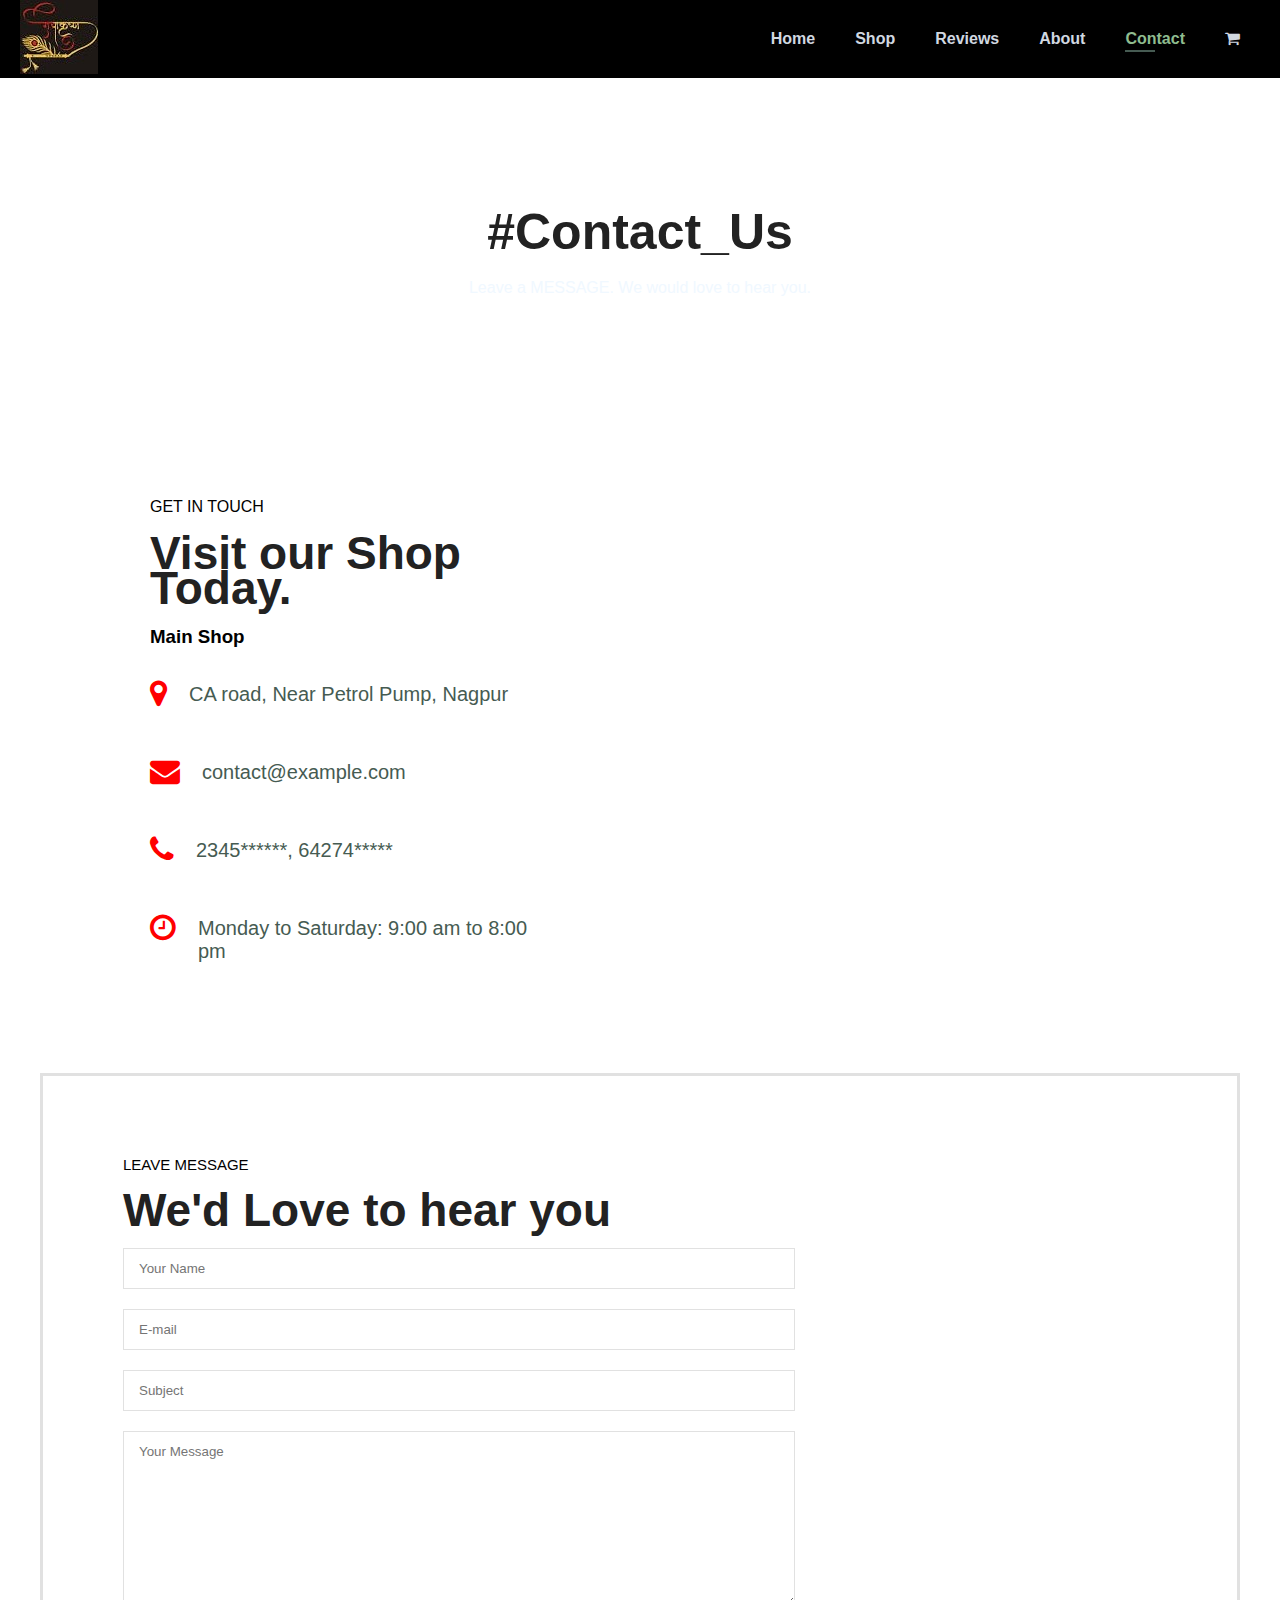
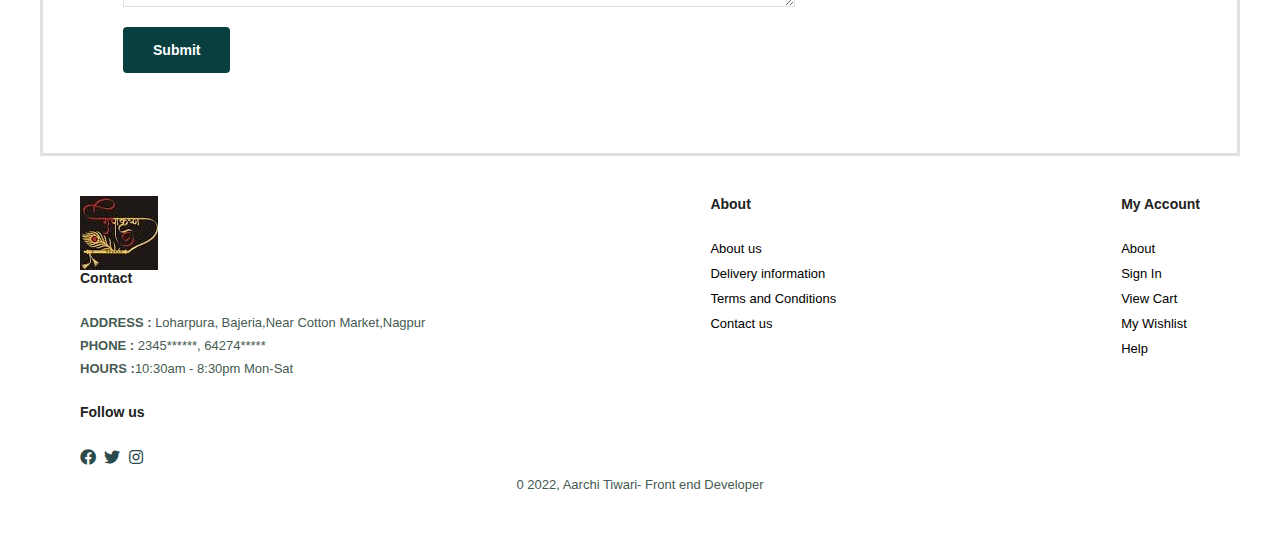
<file: contact.html>
<!DOCTYPE html>
<html lang="en">

<head>
    <meta charset="UTF-8">
    <meta http-equiv="X-UA-Compatible" content="IE=edge">
    <meta name="viewport" content="width=device-width, initial-scale=1.0">
    <link rel="stylesheet" href="stylesheet.css">
    <link rel="stylesheet" href="https://use.fontawesome.com/releases/v5.15.4/css/all.css" />
    <link href="//maxcdn.bootstrapcdn.com/font-awesome/4.1.0/css/font-awesome.min.css" rel="stylesheet">
    <link rel="stylesheet" href="https://cdnjs.cloudflare.com/ajax/libs/font-awesome/4.7.0/css/font-awesome.min.css">
    <title>Document</title>
</head>

<body>
    <section id="header" class="contact_head">
        <a href="#"><img src="RadhaKrishnalogo.jpg" alt="logo"></a>

        <div>
            <ul id="navbar">
                <li><a href="index.html">Home</a></li>
                <li><a href="shop.html">Shop</a></li>
                <li><a href="Reviews.html">Reviews</a></li>
                <li><a href="About.html">About</a></li>
                <li><a class="active" href="Contact.html">Contact</a></li>
                <li class="lg-cart"><a href="Cart.html"><i class="fa fa-shopping-cart"></i></a></li>
                <a href="#" id="close"><i class="fa fa-times"></i></a>
            </ul>
        </div>
        <div id="mobile">
            <a href="cart.html">
                <i class="fa fa-shopping-cart"></i>
            </a>
            <i id="bar" class="fas fa-outdent"></i>
        </div>
    </section>
    <section id="page-header" class="contact-header">
        <h1>#Contact_Us</h1>
        <p width="40px">Leave a MESSAGE. We would love to hear you.</p>
    </section>
    <section id="contact-details" class="section-p1">
        <div class="details">
            <span>GET IN TOUCH</span>
            <h2>Visit our Shop Today.</h2>
            <h3>Main Shop</h3>
            <div>
                <li>
                    <i class="fa fa-map-marker" style="font-size: 30px; color: red;"></i>
                    <p>CA road, Near Petrol Pump, Nagpur</p>
                </li>
                <li>
                    <i class="fa fa-envelope" style="font-size: 30px; color: red;"></i>
                    <p>contact@example.com</p>
                </li>
                <li>
                    <i class="fa fa-phone" style="font-size: 30px; color: red;"></i>
                    <p>2345******, 64274*****</p>
                </li>
                <li>
                    <i class="fa fa-clock-o" style="font-size: 30px; color: red;"></i>
                    <p>Monday to Saturday: 9:00 am to 8:00 pm</p>
                </li>
            </div>
        </div>
        <div class="map">
            <iframe
                src="https://www.google.com/maps/embed?pb=!1m18!1m12!1m3!1d3720.638769203242!2d79.08109891538662!3d21.166769288427368!2m3!1f0!2f0!3f0!3m2!1i1024!2i768!4f13.1!3m3!1m2!1s0x3bd4c1523393e729%3A0xd37569a72a950f73!2sSTARBUCKS!5e0!3m2!1sen!2sin!4v1679837773210!5m2!1sen!2sin"
                width="600" height="450" style="border:0;" allowfullscreen="" loading="lazy"
                referrerpolicy="no-referrer-when-downgrade"></iframe>
        </div>
    </section>
    <section id="form-details">
        <form action="">
            <span>LEAVE MESSAGE</span>
            <h2>We'd Love to hear you</h2>
            <input type="text" placeholder="Your Name">
            <input type="email" placeholder="E-mail">
            <input type="text" placeholder="Subject">
            <textarea name="" id="" cols="30" rows="10" placeholder="Your Message"></textarea>
            <button class="button">Submit</button>
        </form>
    </section>
    <footer class="section-p1">
        <div class="col">
            <img src="RadhaKrishnalogo.jpg" alt="">
            <h4>Contact</h4>
            <p><strong>ADDRESS :</strong> Loharpura, Bajeria,Near Cotton Market,Nagpur</p>
            <p><strong>PHONE :</strong> 2345******, 64274*****</p>
            <p><strong>HOURS :</strong>10:30am - 8:30pm Mon-Sat</p>
            <div class="follow">
                <h4>Follow us</h4>
                <div class="icon">
                    <i class="fab fa-facebook-f"></i>
                    <i class="fab fa-twitter"></i>
                    <i class="fab fa-instagram"></i>
                </div>
            </div>
        </div>
        <div class="col">
            <h4>About</h4>
            <a href="#">About us</a>
            <a href="#">Delivery information</a>
            <a href="#">Terms and Conditions</a>
            <a href="#">Contact us</a>
        </div>
        <div class="col">
            <h4>My Account</h4>
            <a href="#">About</a>
            <a href="#">Sign In</a>
            <a href="#">View Cart</a>
            <a href="#">My Wishlist</a>
            <a href="#">Help</a>
        </div>
        <div class="copyright">
            <p>0 2022, Aarchi Tiwari- Front end Developer</p>
        </div>
    </footer>
    <script src="script.js"></script>
</body>

</html>
</file>
<file: stylesheet.css>
@import url('https://fonts.googleapis.com/css2?family=Crimson+Pro&family=Literata');

* {
    margin: 0;
    padding: 0;
    box-sizing: border-box;
    font-family: 'CrimsonPro', sans-serif;
}

h1 {
    font-size: 50px;
    line-height: 64px;
    color: #222;
}

h2 {
    font-size: 46px;
    line-height: 54px;
    color: #222;
}

h4 {
    font-size: 20px;
    color: #222;
}

h6 {
    font-weight: 700;
    font-size: 12px;
}

p {
    font-size: 16px;
    color: #465b52;
    margin: 15px 0 20px 0;
}

.section-p1 {
    margin: 40px 80px;
}

.section-m1 {
    margin: 40px 0;
}

#banner button {
    font-size: 14px;
    font-weight: 600;
    padding: 15px 30px;
    color: black;
    background-color: azure;
    border-radius: 4px;
    cursor: pointer;
    border: none;
    outline: none;
    transition: 0.2s;
}

body {
    width: 100%;
}

#header {
    display: flex;
    align-items: center;
    justify-content: space-between;
    padding: 0px 20px;
    background: black;
    /* box-shadow: 0 5px 15px rgba(0, 0, 0, 0.06); */
    z-index: 999;
    position: static;
    top: 100px;
    left: 0;
}

#navbar {
    display: flex;
    align-items: center;
    justify-content: center;
}

#mobile {
    display: none;
    align-items: center;
}

#close {
    display: none;
}

#navbar li {
    list-style: none;
    padding: 0 20px;
    position: relative;
}

#navbar li a {
    text-decoration: none;
    font-size: 16px;
    font-weight: 600;
    color: rgb(209, 216, 224);
    transition: 0.3s ease;
}

#navbar li a:hover,
#navbar li a.active {
    color: darkseagreen;
}

#navbar li a.active::after,
#navbar li a:hover::after {
    content: "";
    width: 30%;
    height: 2px;
    background: #465b52;
    position: absolute;
    bottom: -4px;
    left: 20px;
}

/* home page */
#hero {
    background-image: url("https://cdn.pixabay.com/photo/2020/01/13/13/06/ethnic-4762353_1280.jpg");
    height: 92vh;
    width: 100%;
    background-size: cover;
    background-position: top 30% right 0%;
    padding: 0 80px;
    display: flex;
    flex-direction: column;
    align-items: flex-start;
    justify-content: top;
    padding-top: 5%;
}

#hero h4 {
    padding-bottom: 15px;
}

#hero h1 {
    color: red;
}

#hero p {
    color: rgb(82, 56, 56);
}

#hero button {
    background-color: rgb(177, 169, 154);
    border-color: rgb(177, 169, 154);
    color: rgb(61, 18, 18);
    cursor: pointer;
    font-weight: 0cm;
    font-size: 17px;
    height: 1cm;
    width: 3cm;
    border-radius: 100px;
}

#feature {
    display: flex;
    align-items: center;
    justify-content: space-between;
    flex-wrap: wrap;
}

#feature .fe-box {
    width: 180px;
    text-align: center;
    padding: 25px 15px;
    box-shadow: 20px 20px 34px rgba(0, 0, 0, 0.06);
    border: 1px solid rgb(235, 219, 219);
    border-radius: 15px;
    margin: 15px 0;
}

#feature .fe-box:hover {
    box-shadow: 10px 10px 54px rgba(214, 203, 203, 0.06);
}

/* #feature .fe-box img{
    width: 100%;
    margin-bottom: 10px;
} */
#feature .fe-box h6 {
    padding: 9px 8px 6px 8px;
    display: inline-block;
    line-height: 1;
    border-radius: 4px;
    color: black;
    background-color: lavender;
}

#product1 {
    text-align: center;
}

#product1 .procontainer {
    display: flex;
    justify-content: space-between;
    padding-top: 20px;
    flex-wrap: wrap;
}

#product1 .pro {
    width: 23%;
    min-width: 250px;
    padding: 10px 12px;
    border: 1px solid khaki;
    border-radius: 30px;
    cursor: pointer;
    box-shadow: 20px 20px 50px rgba(0, 0, 0, 0.06);
    margin: 15px 0;
    transition: 0.2s ease;
    position: relative;
}

#product1 .pro:hover {
    box-shadow: 30px 30px 30px rgba(0, 0, 0, 0.06);
}

#product1 .pro img {
    width: 100%;
    border-radius: 20px;
}

#product1 .pro .brand {
    text-align: start;
    padding: 10px 0;
}

#product1 .pro .brand span {
    color: #465b52;
    font-size: 12px;
}

#product1 .pro .brand h5 {
    padding-top: 5px;
    color: rgb(67, 123, 179);
    font-size: 15px;
}

#product1 .pro .brand h4 {
    padding-top: 5px;
    color: rgb(8, 104, 8);
    font-size: 20px;
}

#product1 .pro .brand i {
    font-size: 12px;
    color: rgb(209, 179, 9);
}

#product1 .pro .cart {
    width: 40px;
    height: 40px;
    line-height: 40px;
    border-radius: 50px;
    background-color: rgb(230, 215, 215);
    font-weight: 550;
    color: green;
    position: absolute;
    bottom: 20px;
    right: 10px;
}

#banner {
    display: flex;
    flex-direction: column;
    justify-content: center;
    align-items: center;
    text-align: center;
    background-image: url("https://images.pond5.com/transparent-waves-black-backround-abstract-footage-070405026_prevstill.jpeg");
    width: 100%;
    height: 40vh;
    background-position: center;
}

#banner h3 {
    color: beige;
    font-size: 40px;
}

#banner h2 {
    color: rgb(235, 178, 36);
    font-size: 30px;
    padding: 10px 0;
}

#banner h2 span {
    color: red;
}

#banner button:hover {
    background-color: rgb(8, 168, 160);
    color: aliceblue;
}

#ling {
    display: flex;
    justify-content: space-between;
    flex-wrap: wrap;
}

#ling .bannerbox {
    display: flex;
    flex-direction: column;
    justify-content: center;
    align-items: center;
    align-items: flex-start;
    padding: 40px;
    background-image: url("https://media.istockphoto.com/photos/womens-sportswear-long-sleeve-bra-leggings-sneakers-on-a-light-pink-picture-id1365226774?b=1&k=20&m=1365226774&s=170667a&w=0&h=90zWb2CTkbFDsqtyyNP5FpbcZnmYzOJqIeREEUrhtVw=");
    min-width: 500px;
    height: 50vh;
    background-position: center;
}

#ling h4 {
    color: black;
    font-weight: 300;
}

#ling h2 {
    color: black;
    /* font-weight: 500; */
}

#ling span {
    color: rgb(119, 28, 28);
    font-weight: 600;
    padding-top: 10px;
    padding-bottom: 15px;
}

#ling button {
    font-size: 15px;
    font-weight: 600;
    padding: 15px 30px;
    color: black;
    background-color: transparent;
    cursor: pointer;
    border: 1px solid white;
    outline: none;
    transition: 0.2s;
}

#ling button:hover {
    background-color: aliceblue;
    color: rgb(8, 168, 160);
}

#ling .bannerbox2 {
    display: flex;
    flex-direction: column;
    justify-content: center;
    align-items: center;
    align-items: flex-start;
    padding: 40px;
    background-image: url("https://www.granatads.com/wp-content/uploads/2021/08/Best-T-Shirt-Subscription-Boxes.jpeg");
    min-width: 580px;
    height: 50vh;
    background-position: center;
}

#ling .bannerbox2 h4 {
    color: rgba(234, 236, 72, 0.884);
    font-weight: 300;
}

#ling .bannerbox2 h2 {
    color: rgb(53, 75, 53);

    /* font-weight: 500; */
}

footer {
    display: flex;
    justify-content: space-between;
    flex-wrap: wrap;
}

footer .col {
    display: flex;
    flex-direction: column;
    align-items: flex-start;
    margin-bottom: 10px;
}

footer .copyright {
    justify-content: center;
    align-items: center;
}

footer h4 {
    font-size: 14px;
    padding-bottom: 29px;
}

footer p {
    font-size: 13px;
    margin: 0 0 8px 0;
}

footer a {
    font-size: 13px;
    text-decoration: none;
    color: black;
    margin-bottom: 10px;
}

footer .follow {
    margin-top: 20px;
}

footer .follow i {
    color: rgb(43, 74, 75);
    padding-right: 4px;
    cursor: pointer;
}

footer .follow i:hover,
footer a:hover {
    color: rgb(17, 90, 90);
}

footer .copyright {
    width: 100%;
    text-align: center;
}


/* shop page css */

#page-header {
    width: 100%;
    height: 40vh;
    background-image: url(https://www.phdmedia.com/taiwan/wp-content/uploads/sites/41/2017/06/Banner-2.gif);
    background-size: cover;
    display: flex;
    justify-content: center;
    text-align: center;
    flex-direction: column;
    padding: 14px;

}

#page-header h2,
#page-header p {
    color: aliceblue;
}

#pagination {
    text-align: center;
}

#pagination a {
    text-decoration: none;
    /*to remove lines */
    background-color: darkslategray;
    padding: 15px 20px;
    border-radius: 98%;
    color: aliceblue;
    margin-top: 30px;
    font-weight: 600;
}

#pagination a i {
    font-size: 16px;
    font-weight: 600;
}

#prodetails .single-pro-image {
    width: 40%;
    margin-right: 50px;
}

.smallImg-group {
    display: flex;
    justify-content: space-between;
    box-shadow: 50px rgb(32, 42, 53);
    /* height: 50%; */
}

#prodetails {
    display: flex;
    margin-top: 70px;
}

#prodetails .single-pro-des {
    width: 50%;
    padding-top: 10px;
    /* padding-bottom: 20px; */
}

#prodetails .single-pro-des h4 {
    padding: 40px 0 20px 0;
}

#prodetails .single-pro-des h2 {
    font-size: 26px;
}

#prodetails .single-pro-des input {
    width: 50px;
    height: 46px;
    padding-left: 10px;
    font-size: 16px;
    margin-right: 10px;
}

#prodetails .single-pro-image {
    text-decoration: none;
    font-size: 16px;
    font-weight: 600;
    color: rgb(32, 42, 53);
    transition: 0.3s ease;
}

#prodetails .single-pro-des button {
    background-color: #088178;
    color: aliceblue;
    border-radius: 5%;
    border-color: transparent;
    text-align: center;
    font-size: 15px;
    width: 90px;
    height: 40px;
    margin-left: 20px;
    margin-top: 30px;
}

#prodetails .single-pro-des span {
    line-height: 25px;
}

#page-header.review-header {
    background-image: url(https://cdn.pixabay.com/photo/2016/11/21/18/14/wall-1846965_1280.jpg);
    font-style: italic;
    object-fit: cover;

}

#review {
    padding: 150px 150px 0 150px;
}

.review-img {
    /* padding: 150px 150px 0 150px; */
    position: relative;
    left: 5px;
    padding-top: 95px;
    
}
#review img{
    width: 300px;
    height: 300px;
    border-radius: 100%;
    object-fit: cover;
}
#review .review-box {
    display: flex;
    align-items: center;
    width: 100%;

}


#review .review-details {
    align-items: center;
    position: relative;
    left: 150px;
    width: 50%;
    margin: 75px 0 75px 0;
}

#review .review-details h1 {
    font-size: 30px;
    /* font-weight: 200; */
}

#review .review-details h2 {
    font-size: 20px;
    /* font-weight: 200; */
}

#review .review-details a {
    text-decoration: none;
    font-size: 11px;
    color: black;
    font-weight: 700;
    position: relative;
}

#review .review-details a::after {
    content: "";
    width: 50px;
    height: 1px;
    background-color: #222;
    position: absolute;
    top: 4px;
    right: -60px;
    transition: 0.3s;
}

#review .review-details a:hover {
    color: #088178;
}

#review .review-details a:hover::after {
    background-color: #088178;
}

#page-header.about-header {
    background-image: url(https://cdn.pixabay.com/photo/2023/02/08/08/50/frequency-wave-7776034_960_720.jpg);
    min-width: 45px;
    font-size: 34px;
}

#page-header.about-header h1 {
    color: aliceblue;
}

#about-head img {
    height: 450px;
    width: auto;
    border-radius: 10%;
}

#about-head {
    display: flex;
    align-items: center;
}

#about-head div {
    padding-left: 40px;
}

#about-app {
    text-align: center;
}

#about-app .video {
    height: 70%;
    width: 100%;
    margin: 30px auto 0 auto;
}

#about-app .video video {
    width: 100%;
    height: 100%;
    border-radius: 30px;
}

/* contact page */

#page-header.contact-header {
    background-image: url(https://cdn.pixabay.com/photo/2017/03/25/18/06/color-2174065_960_720.png);
}

#contact-details {
    display: flex;
    align-items: center;
    justify-content: space-between;
    padding: 20px 40px 40px 40px;
}

#contact-details .details {
    margin-left: 30px;
}

#contact-details .details h2,
#form-details form h2 {
    padding: 20px 0 20px 0;
    line-height: 35px;
}

#contact-details .details h3 {
    margin-bottom: 10px;
}

#contact-details .details li {
    list-style: none;
    display: flex;
    padding: 10px 0;
}

#contact-details .details li i {
    padding-right: 22px;
    margin-top: 10px;
}

#contact-details .details li p {
    font-size: 20px;
}

#contact-details .map {
    width: 700px;
    height: 400px;
}

#contact-details .map iframe {
    width: 100%;
    height: 100%;
}

#form-details {
    padding: 80px;
    margin: 40px;
    border: 3px solid #e1e1e1;
}

#form-details form {
    width: 65%;
    display: flex;
    flex-direction: column;
    align-items: flex-start;
}

#form-details form span {
    font-size: 15px;
}

#form-details form input,
#form-details form textarea {
    width: 100%;
    padding: 12px 15px;
    margin-bottom: 20px;
    outline: none;
    border: 1px solid #e1e1e1;
}

#form-details .button,
.button {
    font-size: 14px;
    font-weight: 600;
    padding: 15px 30px;
    color: white;
    background-color: rgb(9, 63, 63);
    border-radius: 4px;
    cursor: pointer;
    border: none;
    outline: none;
    transition: 0.2s;
}

#page-header.cart-header {
    background-image: url(https://cdn.pixabay.com/photo/2018/04/14/23/20/triangles-3320452_960_720.png);
}

#page-header.cart-header h1 {
    color: azure;
}

#cart table td:nth-child(1) {
    text-align: center;
    width: 150px;
}

#cart table td:nth-child(2) {
    text-align: center;
    width: 250px;
}

#cart table td:nth-child(3) {
    text-align: center;
    width: 250px;
}

#cart table td:nth-child(4),
#cart table td:nth-child(5),
#cart table td:nth-child(6) {
    text-align: center;
    width: 150px;
}

#cart table td:nth-child(5) input {
    width: 70px;
    padding: 10px 5px 10px 15px;
}

#cart table thead td {
    border: 1px solid #d1cdcd;
    border-left: none;
    border-right: none;
}

#cart table thead td {
    font-weight: 700;
    font-size: 20px;
    text-transform: uppercase;
    padding: 18px 0;
}

#cart table tbody tr td {
    padding-top: 15px;
}

#cart table tbody td {
    font-size: 18px;
}

.coupon h2 {
    font-size: 30px;
    font-weight: 34px;
    padding-bottom: 10px;
    margin-top: 20px;
    margin-left: 20px;
}

.coupon input {
    padding: 14px 13px;
    outline: none;
    margin: 20px;
    border: 2px solid #e1e1e1;
}

/* #cart-add {
    order: 2px solid #e1e1e1;b
    width: 20%;
} */
#cart-total h2{
    font-size: 30px;
    font-weight: 34px;
    padding: 20px;
}
#cart-total table tbody td{
    border: 1px solid #d1cdcd;
}
#cart-total table td:nth-child(1),
#cart-total table td:nth-child(2){
    padding: 10px;
    width: 200px;
}
#cart-total table{
    padding-bottom: 20px;
    margin: 30px;
}
#cart-add{
    display: flex;
    justify-content: space-between;
}
#cart-total{
    border: 2px solid #e1e1e1;
    margin: 30px;
}
#cart-total .button{
    margin: 0px 0px 50px 70px;
}



/* Media Query */

@media (max-width:700px) {

    .section-p1 {
        margin: 40px 40px;
    }

    #navbar {
        display: flex;
        flex-direction: column;
        align-items: flex-start;
        justify-content: flex-start;
        position: fixed;
        top: 0;
        right: -300px;
        height: 100vh;
        width: 300px;
        background-color: lavender;
        box-shadow: 0 40px 60px rgb(43, 74, 75);
        padding: 80px 0 0 10px;
        transition: 00.3s;
    }

    #navbar.active {
        right: 0px;
    }

    #navbar li {
        margin-bottom: 25px;
    }

    #navbar li a {
        font-size: 22px;
    }

    #mobile {
        display: flex;
        align-items: center;
    }

    #mobile i {
        color: white;
        font-size: 24px;
        padding-left: 20px;
    }

    #close {
        display: initial;
        position: absolute;
        top: 30px;
        left: 30px;
        color: #222;
        font-size: 24px;
    }

    #lg-cart {
        display: none;
    }

    #hero {

        height: 70vh;
        background-position: top 30% right 30%;
        padding: 0 80px;
        justify-content: baseline;
        display: flex;
        flex-direction: column;
        align-items: flex-end;
        padding-top: 30%;
    }

    #hero h1 {
        color: rgb(64, 75, 43);
        font-size: 20px;
        margin-left: 40%;
    }

    #hero p {
        color: black;
    }

    #feature {
        justify-content: center;
    }

    #feature .fe-box {
        margin: 15px 15px;
    }

    #product1 .procontainer {
        justify-content: center;
        display: flex;
        padding-top: 20px;
        flex-wrap: wrap;

    }

    #product1 .pro {
        margin: 15px;
        display: flex;
        justify-content: space-between;
        padding-top: 20px;
        flex-wrap: wrap;
    }

    #banner {
        height: 30vh;
    }

    #ling {

        align-items: center;
        padding: 40px;
        padding-top: 40px;

    }

    #ling .bannerbox {

        padding: left 40px right 40px;
        min-width: 300px;
        height: 40vh;
        margin-left: -18px;

    }

    #ling .bannerbox2 {
        padding: 30px;
        padding-left: 30px;
        margin: 40px;
        margin-left: -18px;
        min-width: 300px;
        height: 40vh;
        background-position: left;
    }
    #review {
        padding: 0;
    }
    .review-box {
        flex-wrap: wrap;
    }
    #header .review_head{
        width: 600px;
    }
    #page-header.review-header{
        width: 100%;
    }
    
}

@media (max-width: 477px) {
    #product1 .procontainer {
        justify-content: center;
        display: flex;
        padding-top: 20px;
        flex-wrap: wrap;
    }

    #prodetails {
        display: flex;
        flex-direction: column;
    }

    #prodetails .single-pro-image {
        width: 100%;
        margin-right: 0px;
    }

    #prodetails .single-pro-des {
        width: 100%;
    }

    #hero {
        width: 140%;
    }

    #banner {
        height: 40vh;
        width: 410px;
    }

    #header{
        display: flex;
        align-items: center;
        justify-content: space-between;
        padding: 0px 20px;
        background: black;
        z-index: 999;
        position: static;
        top: 100px;
        left: 100px;
        width: 390px;
    }

    #ling {
        justify-content: center;
        width: 300px;
    }

    #review .review-box {
        display: flex;
        align-items: center;
        width: 100%;
        flex-direction: column;

    }

    #header.review_head{
        width: 650px;
    }

    #review {
        padding: 100px 20px 0 20px;
    }

    #review.review-img {
        width: 30px;
        height: 30px;
    }

    #page-header.review-header {
        object-fit: contain;
        width: 650px;
    }

    #about-head {
        flex-direction: column;
        align-items: center;
    }

    #about-head img {
        margin-bottom: 40px;
        margin-top: 30px;
        display: block;
        margin-left: 15px;
        margin-right: auto;
    }

    #header{
        width: 412px;
    }

    #about-head div {
        padding-left: 20px;
    }

    #page-header.about-header {
        background-image: url(https://cdn.pixabay.com/photo/2023/02/08/08/50/frequency-wave-7776034_960_720.jpg);
        min-width: 412px;
        font-size: 34px;
    }

    #header.shop_head{
        width: 390px;
    }

    #header.cart_head{
        width: 590px;
    }

    #page-header.cart-header {
        width: 590px;
    }

    #cart-total .button {
        margin: 10px 30px 20px 30px;
    }

    #header.contact_head{
        width: 100%;
    }

    #contact-details {
        flex-direction: column;
        margin-left: 50px;
    }

    #contact-details .map {
        width: 340px;
        height: 340px;
        padding: 10px 10px 50px 10px;
    }

    #form-details form {
        width: 100%;
    }

    #form-details {
        padding: 40px;
        align-items: center;
    }

}

@media (max-width:1100px) {
    #hero {
        height: 90vh;
        width: 100%;
        background-size: cover;
        background-position: 60%;
        padding: 0 50px;
        display: flex;
        flex-direction: column;
        align-items: flex-end;
        justify-content: top;
        padding-top: 50%;
    }

    #hero h1 {
        color: darkslategray;
    }

    #hero h2 {
        font-size: 39px;
        line-height: 54px;
        color: #222;
    }

    #ling {
        display: flex;
        justify-content: center;
        flex-wrap: wrap;
        margin: 65px;
        margin-bottom: 70px;
    }

    #ling .bannerbox {
        height: 28vh;
        margin-bottom: 45px;
    }

    #ling .bannerbox2 {
        height: 37vh;
    }

    #about-head img {
        height: 250px;
        width: 100%;
        border-radius: 10%;
    }

    #contact-details {
        padding: 20px 5px 40px 5px;
    }

    #contact-details .details {
        padding-right: 60px;
    }

    #contact-details .details h2,
    #form-details form h2 {
        font-size: 25px;
        font-weight: 80px;
    }

    #review img{
        position: relative;
        left: 120px;
    }
}

@media screen and (max-width:1341px) {
    #review .review-box{
        flex-wrap: wrap;
    }
}
</file>
